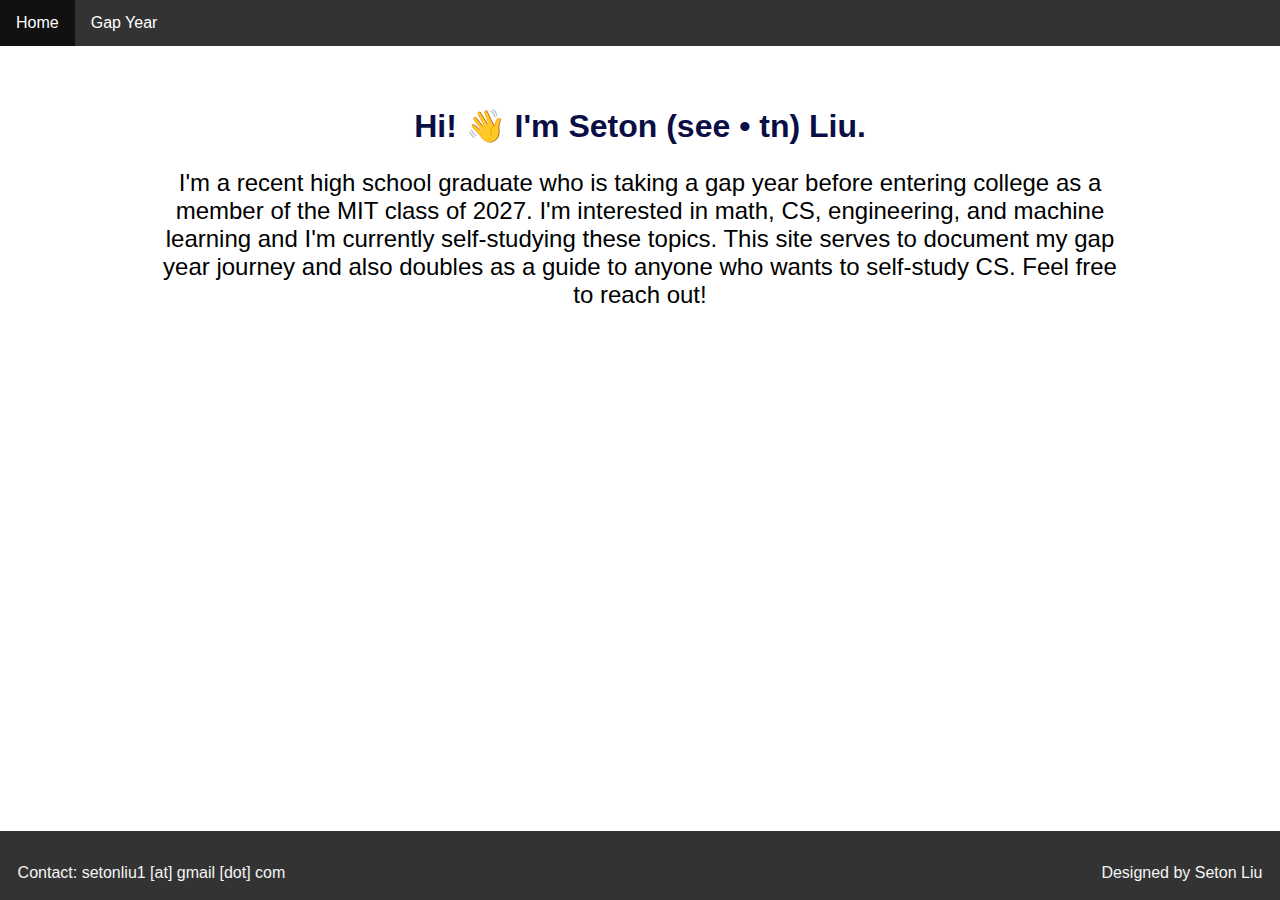
<file: index.html>
<!DOCTYPE html>
<html lang="en">
<head>
    <meta charset="UTF-8">
    <meta http-equiv="X-UA-Compatible" content="IE=edge">
    <meta name="viewport" content="width=device-width, initial-scale=1.0">
    <link rel="icon" href="./image/favicon.ico" type="image/x-icon">
    <link href="style.css" type="text/css" rel="stylesheet">
    <title>Seton T. Liu</title>
</head>
<body>
    <nav>
        <ul class="bar">
            <li class="button">
                <a href="./index.html">Home</a>
            </li>

            <li class="button">
                <a href="./gap_year.html">Gap Year</a>
            </li>
        </ul>
    </nav>

    <div class="main-wrapper">
        <h1>Hi! &#128075 I'm Seton (see • tn) Liu.</h1>
        
        <p class = "para">I'm a recent high school graduate who is taking a gap year before entering college
            as a member of the MIT class of 2027. I'm interested in math, CS, engineering, 
            and machine learning and I'm currently self-studying these topics. This site serves 
            to document my gap year journey and also doubles as a guide to anyone who wants to self-study CS.
            Feel free to reach out!
        </p>

    </div>

    <footer>
        <p style="text-align: center">
            <span style="float: left;">Contact: setonliu1 [at] gmail [dot] com</span>
            <span style="float: right;">Designed by Seton Liu</span>
        </p>
    </footer>

</body>
</html>
</file>
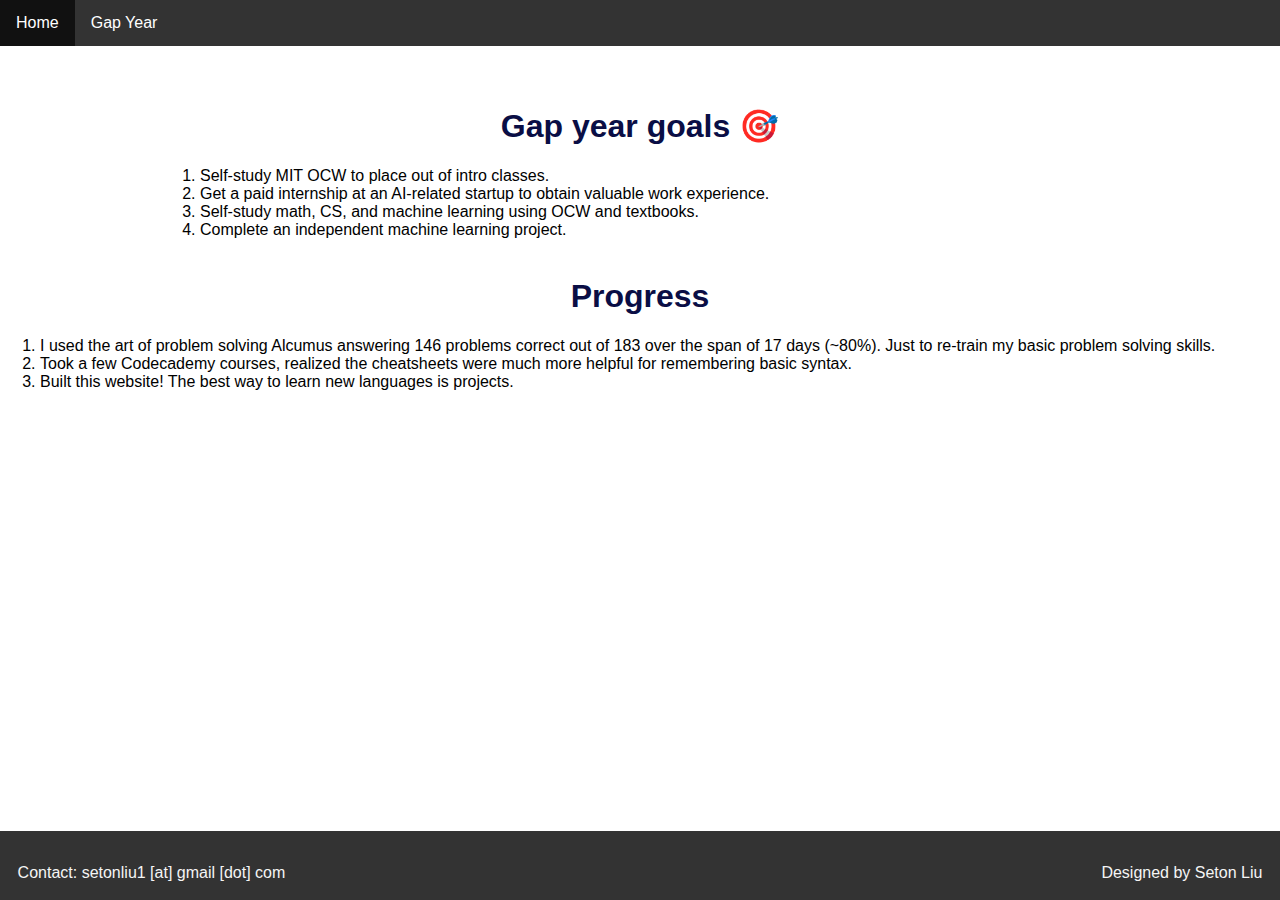
<file: gap_year.html>
<!DOCTYPE html>
<html lang="en">
<head>
    <meta charset="UTF-8">
    <meta http-equiv="X-UA-Compatible" content="IE=edge">
    <meta name="viewport" content="width=device-width, initial-scale=1.0">
    <link rel="icon" href="./image/favicon.ico" type="image/x-icon">
    <link href="style.css" type="text/css" rel="stylesheet">
    <title>Seton T. Liu</title>
</head>
<body>
    <nav>
        <ul class="bar">
            <li class="button">
                <a href="./index.html">Home</a>
            </li>

            <li class="button">
                <a href="./gap_year.html">Gap Year</a>
            </li>
        </ul>
    </nav>

    <div class="main-wrapper">
        <h1>Gap year goals &#x1F3AF</h1>
            <ol style="text-align: left" style="font-size: 20px">
                <li>Self-study MIT OCW to place out of intro classes.</li>
                <li>Get a paid internship at an AI-related startup to obtain valuable work experience.</li>
                <li>Self-study math, CS, and machine learning using OCW and textbooks.</li>
                <li>Complete an independent machine learning project.</li>
            </ol>
        </p>

    </div>

    <h1>Progress</h1>
    <ol style="text-align: left" style="font-size: 20px" >
        <li>I used the art of problem solving Alcumus answering 146 problems correct out of 
            183 over the span of 17 days (~80%). Just to re-train my basic problem solving skills.</li>
        <li>Took a few Codecademy courses, realized the cheatsheets were much more helpful for remembering basic
            syntax. </li>
        <li>Built this website! The best way to learn new languages is projects.</li>

        <!--     books: Mathematics for Machine Learning-->
    </ol>

    <footer>
        <p style="text-align: center">
            <span style="float: left;">Contact: setonliu1 [at] gmail [dot] com</span>
            <span style="float: right;">Designed by Seton Liu</span>
        </p>
    </footer>

</body>
</html>
</file>
<file: style.css>
html,body
{
    width: 100%;
    height: 100%;
    margin: 0px;
    padding: 0px;
    overflow-x: hidden; 
    text-align: center;
    font-family: 'Open Sans', sans-serif;
}

h1 {
    color: #0a0e45
}

.para {
    font-size: 24px;
  }

.bar {
    list-style-type: none;
    margin: 0;
    padding: 0;
    overflow: hidden;
    position: fixed;
    top: 0;
    width: 100%;
    background-color: #333;
  }

  .button {
      float: left;
      display: inline;
  }

  .button a {
    display: block;
    color: white;
    text-align: center;
    padding: 14px 16px;
    text-decoration: none;
  }
  
  li a:hover {
    background-color: #111;
  }

  .active {
    background-color: #04AA6D;
  }

  .main-wrapper {
    width: 75%;
    padding-top: 86px;
    padding-bottom: 2px;
    margin: auto;
}

  footer {
    position: absolute;
    right: 0;
    bottom: 0;
    left: 0;
    padding: 1.1rem;
    background-color: #333;
    color: whitesmoke;
}

.list-wrapper {
    float: left;
  }
</file>
